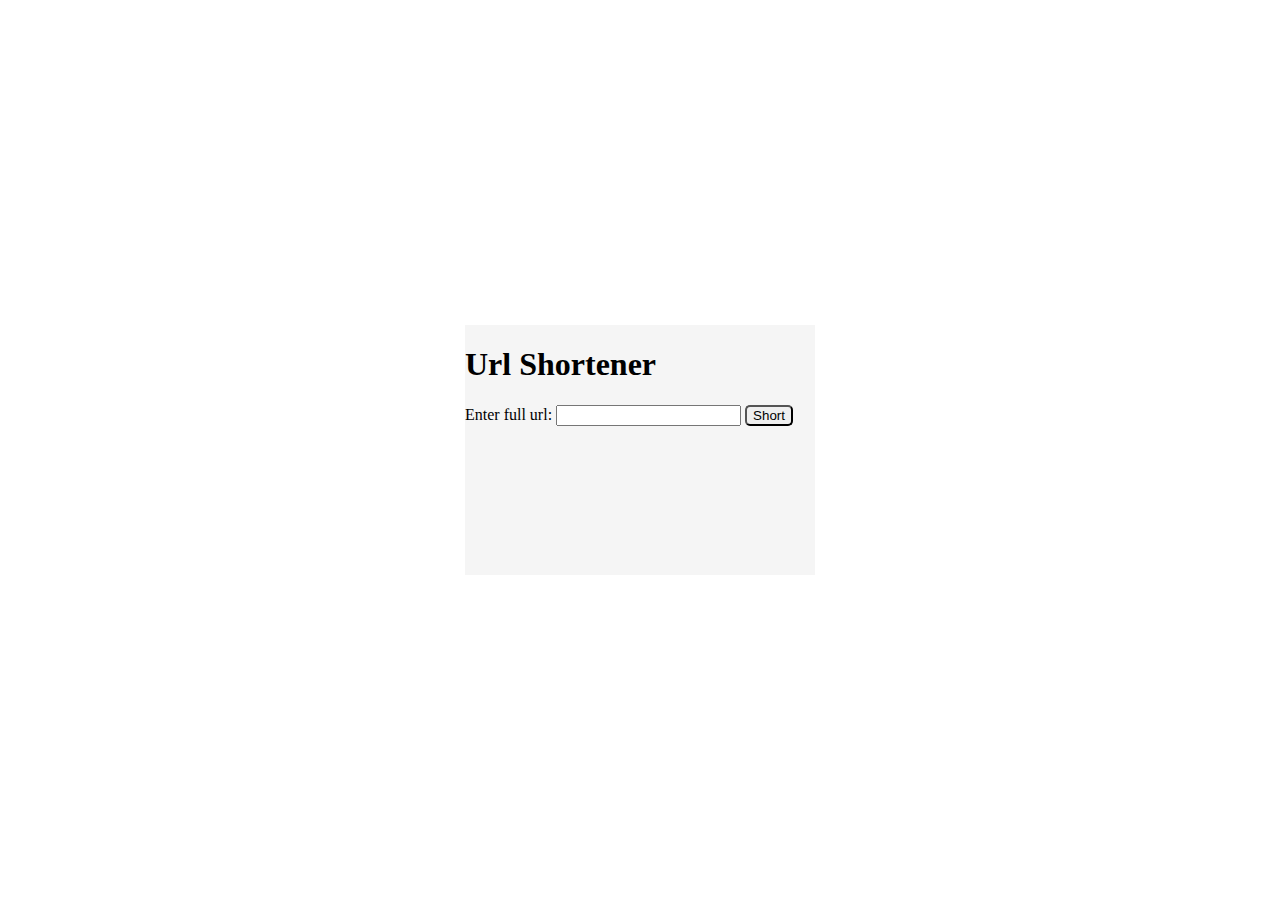
<file: templates/index.html>
<!-- templates/index.html -->
<!DOCTYPE html>
<html lang="en">
    <head>
        <meta charset="UTF-8" />
        <meta name="viewport" content="width=device-width, initial-scale=1.0" />
        <link rel="stylesheet" href="/public/style.css" />
        <title>Url Shortener</title>
    </head>
    <body>
        <div class="container">
            <div class="card">
                <h1>Url Shortener</h1>
                <form action="/api/shorturl" method="post">
                    <label for="url">Enter full url: </label>
                    <input type="url" name="url" id="url" />
                    <input type="submit" value="Short" />
                </form>
            </div>
        </div>
    </body>
</html>
</file>
<file: public/style.css>
body {
    margin: 0px;
    padding: 0px;
}

.container {
    width: 100vw;
    height: 100vh;
    display: flex;
    align-items: center;
    justify-content: center;
}

.container .card {
    width: 350px;
    height: 250px;
    background-color: whitesmoke;
}

.container .card form input[type='submit'] {
    border-radius: 5px;
    cursor: pointer;
}
</file>
